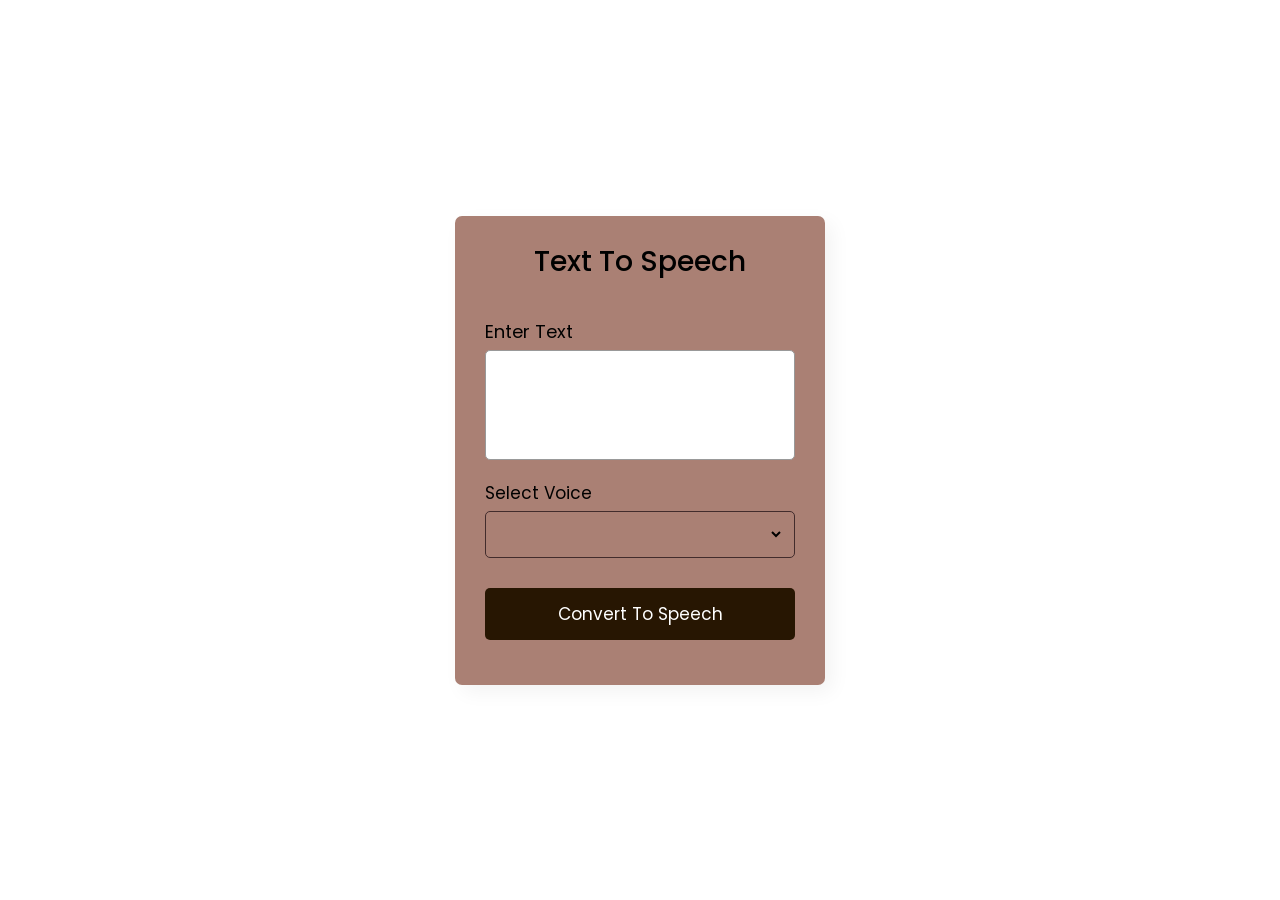
<file: frontend/index.html>
<!DOCTYPE html>
<html>
  <head>
    <meta charset="utf-8">  
    <title>Text To Speech in JavaScript | CodingNepal</title>
    <link rel="stylesheet" href="text.css">
    <meta name="viewport" content="width=device-width, initial-scale=1.0">
  </head>
  <body>
    <div class="wrapper">
      <header>Text To Speech</header>
      <form action="#">
        <div class="row">
          <label>Enter Text</label>
          <textarea></textarea>
        </div>
        <div class="row">
          <label>Select Voice</label>
          <div class="outer">
            <select></select>
          </div>
        </div>
        <button>Convert To Speech</button>
      </form>
    </div>

    <script src="text.js"></script>

  </body>
</html>
</file>
<file: frontend/text.css>
@import url('https://fonts.googleapis.com/css2?family=Poppins:wght@400;500;600;700&display=swap');
*{
  margin: 0;
  padding: 0;
  box-sizing: border-box;
  font-family: 'Poppins', sans-serif;
}
body{
  display: flex;
  align-items: center;
  justify-content: center;
  min-height: 100vh;
  background-image: url("https://t3.ftcdn.net/jpg/06/05/74/98/240_F_605749876_Q8buczR3NrH63Ce6T6D0XyWV5Tot7KTQ.jpg" );
  background-repeat: no-repeat;
  background-attachment: fixed;
  background-position: center;
  background-size: cover;

}
::selection{
  color: rgb(131, 82, 143);
  background-image: url("ehttps://imgv3.fotor.com/images/blog-richtext-image/Best-Text-to-Speech-Software.jpg"),-o-repeating-linear-gradint();
}
.wrapper{
  width: 370px;
  padding: 25px 30px;
  border-radius: 7px;
  background: rgb(170, 128, 116);
  box-shadow: 7px 7px 20px rgba(0,0,0,0.05);
}
.wrapper header{
  font-size: 28px;
  font-weight: 500;
  text-align: center;
}
.wrapper form{
  margin: 35px 0 20px;
}
form .row{
  display: flex;
  margin-bottom: 20px;
  flex-direction: column;
}
form .row label{
  font-size: 18px;
  margin-bottom: 5px;
}
form .row:nth-child(2) label{
  font-size: 17px;
}
form :where(textarea, select, button){
  outline: none;
  width: 100%;
  height: 100%;
  border: none;
  border-radius: 5px;
}
form .row textarea{
  resize: none;
  height: 110px;
  font-size: 15px;
  padding: 8px 10px;
  border: 1px solid #999;
}
form .row textarea::-webkit-scrollbar{
  width: 0px;
}
form .row .outer{
  height: 47px;
  display: flex;
  padding: 0 10px;
  align-items: center;
  border-radius: 5px;
  justify-content: center;
  border: 1px solid rgb(66, 44, 44);
}
form .row select{
  font-size: 14px;
  background: none;
}
form .row select::-webkit-scrollbar{
  width: 8px;
}
form .row select::-webkit-scrollbar-track{
  background: #fff;
}
form .row select::-webkit-scrollbar-thumb{
  background: #888;
  border-radius: 8px;
  border-right: 2px solid #ffffff;
}
form button{
  height: 52px;
  color: #fff;
  font-size: 17px;
  cursor: pointer;
  margin-top: 10px;
  background: #271602;
  transition: 0.3s ease;
}
form button:hover{
  background:brown;
}

@media(max-width: 400px){
  .wrapper{
    max-width: 345px;
    width: 100%;
  }
}
</file>
